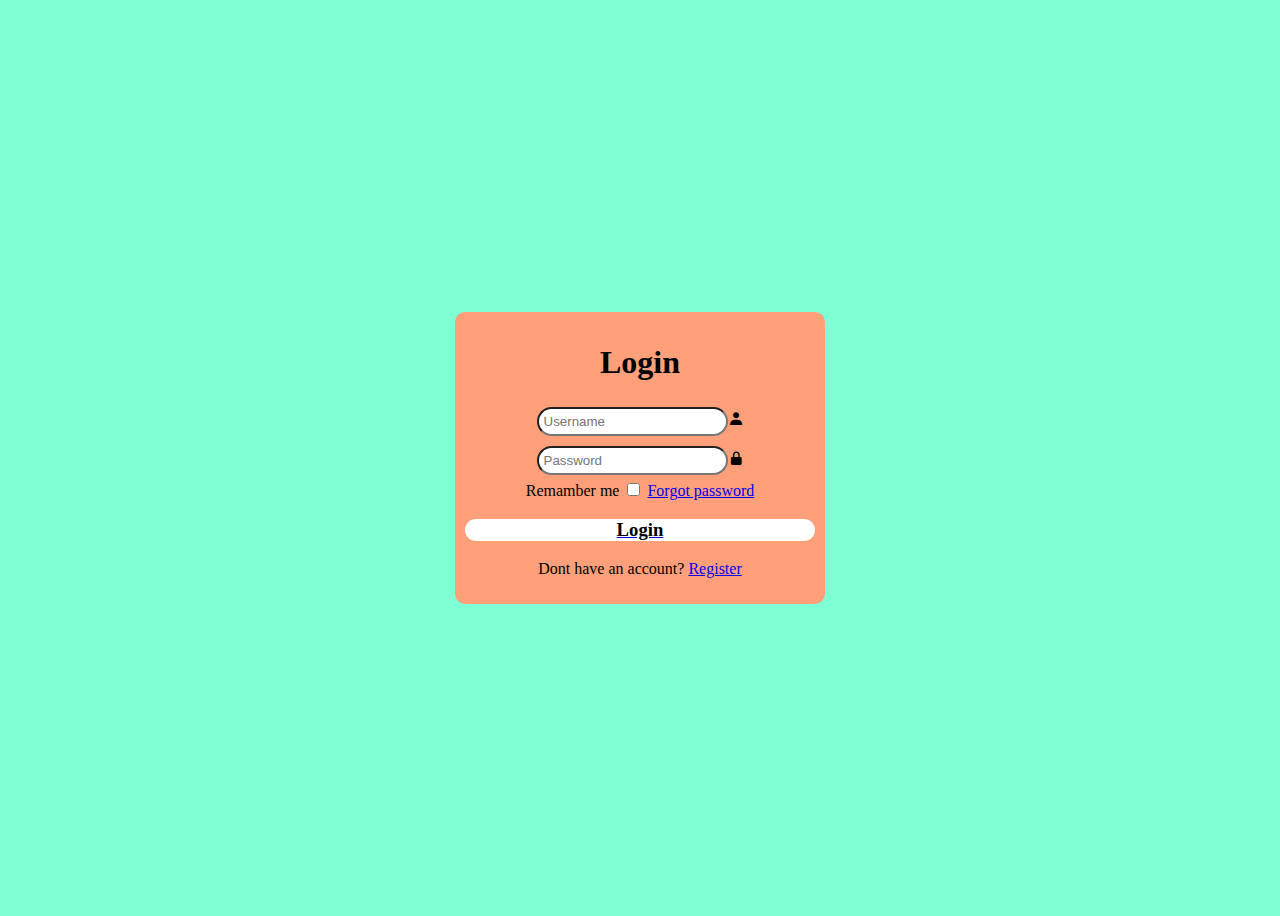
<file: index.html>
<!DOCTYPE html>
<html lang="en">
<head>
    <meta charset="UTF-8">
    <meta name="viewport" content="width=device-width, initial-scale=1.0">
    <title>form</title>
    <link href='https://unpkg.com/boxicons@2.1.4/css/boxicons.min.css' rel='stylesheet'>
    <style>
        #bb{
    background-color: aquamarine;
    justify-content: center;
    display: flex;
    align-items: center;
    min-height: 100vh;
}
.bg{
    background-color: lightsalmon;
    width: 350px;
    text-align: center;
    display: flex;
    flex-direction: row;
    justify-content: end;
    align-items: end;
    border-radius: 10px;

    padding: 10px;
}
#login{
    background-color: white;
    color: black;
    border-radius: 15px;
    width: 350px;
    justify-content: center;
    text-align: center;
}
.box{
    border-radius: 15px;
    padding: 5px;
}
#forgot{
    justify-content: space-between;
}

    </style>
</head>
<body id="bb">
    <div class="bg">
        <form class="inner-bg">
            <h1>Login</h1>
            <div class="box">
                <input class="box" type="text" placeholder="Username"/><i class='bx bxs-user'></i>
            </div>
            <div class="box">
                <input class="box" type="password" placeholder="Password"/><i class='bx bxs-lock-alt' ></i>
            </div>
            <div id="forgot">
                <label>Remamber me</label>
                <input type="checkbox"/>
                <a href="#">Forgot password</a>
            </div>
            <a href="./ISRO.html"><h3 id="login">Login</h3></a>
            <p>Dont have an  account? <a href="#">Register</a></p>
        </form>
    </div>
   
</body>
</html>
</file>
